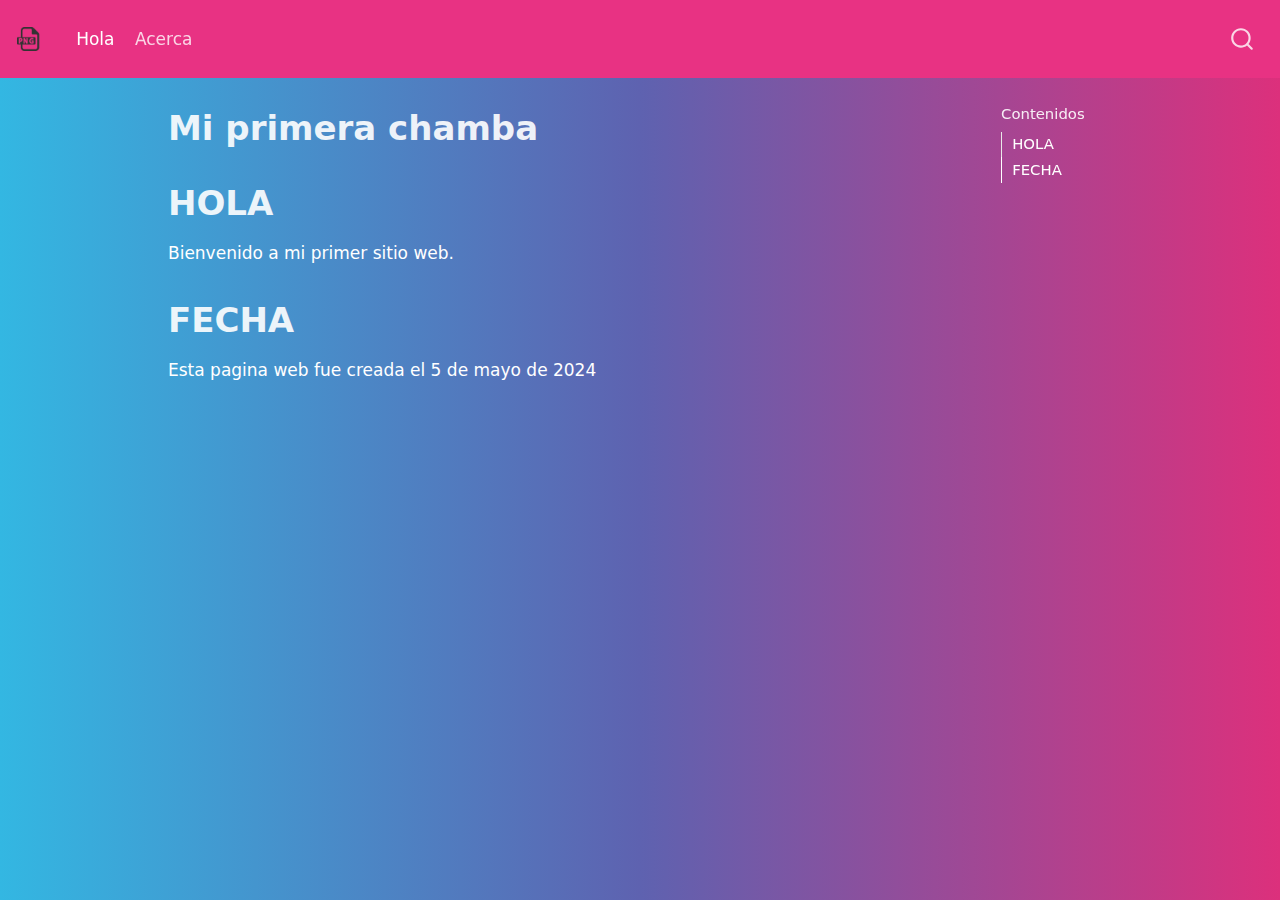
<file: docs/index.html>
<!DOCTYPE html>
<html xmlns="http://www.w3.org/1999/xhtml" lang="en" xml:lang="en"><head>

<meta charset="utf-8">
<meta name="generator" content="quarto-1.3.450">

<meta name="viewport" content="width=device-width, initial-scale=1.0, user-scalable=yes">


<title>Mi primera chamba</title>
<style>
code{white-space: pre-wrap;}
span.smallcaps{font-variant: small-caps;}
div.columns{display: flex; gap: min(4vw, 1.5em);}
div.column{flex: auto; overflow-x: auto;}
div.hanging-indent{margin-left: 1.5em; text-indent: -1.5em;}
ul.task-list{list-style: none;}
ul.task-list li input[type="checkbox"] {
  width: 0.8em;
  margin: 0 0.8em 0.2em -1em; /* quarto-specific, see https://github.com/quarto-dev/quarto-cli/issues/4556 */ 
  vertical-align: middle;
}
</style>


<script src="site_libs/quarto-nav/quarto-nav.js"></script>
<script src="site_libs/quarto-nav/headroom.min.js"></script>
<script src="site_libs/clipboard/clipboard.min.js"></script>
<script src="site_libs/quarto-search/autocomplete.umd.js"></script>
<script src="site_libs/quarto-search/fuse.min.js"></script>
<script src="site_libs/quarto-search/quarto-search.js"></script>
<meta name="quarto:offset" content="./">
<script src="site_libs/quarto-html/quarto.js"></script>
<script src="site_libs/quarto-html/popper.min.js"></script>
<script src="site_libs/quarto-html/tippy.umd.min.js"></script>
<script src="site_libs/quarto-html/anchor.min.js"></script>
<link href="site_libs/quarto-html/tippy.css" rel="stylesheet">
<link href="site_libs/quarto-html/quarto-syntax-highlighting.css" rel="stylesheet" id="quarto-text-highlighting-styles">
<script src="site_libs/bootstrap/bootstrap.min.js"></script>
<link href="site_libs/bootstrap/bootstrap-icons.css" rel="stylesheet">
<link href="site_libs/bootstrap/bootstrap.min.css" rel="stylesheet" id="quarto-bootstrap" data-mode="light">
<script id="quarto-search-options" type="application/json">{
  "location": "navbar",
  "copy-button": false,
  "collapse-after": 3,
  "panel-placement": "end",
  "type": "overlay",
  "limit": 20,
  "language": {
    "search-no-results-text": "No results",
    "search-matching-documents-text": "matching documents",
    "search-copy-link-title": "Copy link to search",
    "search-hide-matches-text": "Hide additional matches",
    "search-more-match-text": "more match in this document",
    "search-more-matches-text": "more matches in this document",
    "search-clear-button-title": "Clear",
    "search-detached-cancel-button-title": "Cancel",
    "search-submit-button-title": "Submit",
    "search-label": "Search"
  }
}</script>


<link rel="stylesheet" href="styles.css">
</head>

<body class="nav-fixed">

<div id="quarto-search-results"></div>
  <header id="quarto-header" class="headroom fixed-top">
    <nav class="navbar navbar-expand-lg navbar-dark ">
      <div class="navbar-container container-fluid">
      <div class="navbar-brand-container">
    <a href="./index.html" class="navbar-brand navbar-brand-logo">
    <img src="./icon.png" alt="" class="navbar-logo">
    </a>
  </div>
            <div id="quarto-search" class="" title="Search"></div>
          <button class="navbar-toggler" type="button" data-bs-toggle="collapse" data-bs-target="#navbarCollapse" aria-controls="navbarCollapse" aria-expanded="false" aria-label="Toggle navigation" onclick="if (window.quartoToggleHeadroom) { window.quartoToggleHeadroom(); }">
  <span class="navbar-toggler-icon"></span>
</button>
          <div class="collapse navbar-collapse" id="navbarCollapse">
            <ul class="navbar-nav navbar-nav-scroll me-auto">
  <li class="nav-item">
    <a class="nav-link active" href="./index.html" rel="" target="" aria-current="page">
 <span class="menu-text">Hola</span></a>
  </li>  
  <li class="nav-item">
    <a class="nav-link" href="./about.html" rel="" target="">
 <span class="menu-text">Acerca</span></a>
  </li>  
</ul>
            <div class="quarto-navbar-tools ms-auto">
</div>
          </div> <!-- /navcollapse -->
      </div> <!-- /container-fluid -->
    </nav>
</header>
<!-- content -->
<div id="quarto-content" class="quarto-container page-columns page-rows-contents page-layout-article page-navbar">
<!-- sidebar -->
<!-- margin-sidebar -->
    <div id="quarto-margin-sidebar" class="sidebar margin-sidebar">
        <nav id="TOC" role="doc-toc" class="toc-active">
    <h2 id="toc-title">Contenidos</h2>
   
  <ul>
  <li><a href="#hola" id="toc-hola" class="nav-link active" data-scroll-target="#hola">HOLA</a></li>
  <li><a href="#fecha" id="toc-fecha" class="nav-link" data-scroll-target="#fecha">FECHA</a></li>
  </ul>
</nav>
    </div>
<!-- main -->
<main class="content" id="quarto-document-content">

<header id="title-block-header" class="quarto-title-block default">
<div class="quarto-title">
<h1 class="title">Mi primera chamba</h1>
</div>



<div class="quarto-title-meta">

    
  
    
  </div>
  

</header>

<section id="hola" class="level1">
<h1>HOLA</h1>
<p>Bienvenido a mi primer sitio web.</p>
</section>
<section id="fecha" class="level1">
<h1>FECHA</h1>
<p>Esta pagina web fue creada el 5 de mayo de 2024</p>


</section>

</main> <!-- /main -->
<script id="quarto-html-after-body" type="application/javascript">
window.document.addEventListener("DOMContentLoaded", function (event) {
  const toggleBodyColorMode = (bsSheetEl) => {
    const mode = bsSheetEl.getAttribute("data-mode");
    const bodyEl = window.document.querySelector("body");
    if (mode === "dark") {
      bodyEl.classList.add("quarto-dark");
      bodyEl.classList.remove("quarto-light");
    } else {
      bodyEl.classList.add("quarto-light");
      bodyEl.classList.remove("quarto-dark");
    }
  }
  const toggleBodyColorPrimary = () => {
    const bsSheetEl = window.document.querySelector("link#quarto-bootstrap");
    if (bsSheetEl) {
      toggleBodyColorMode(bsSheetEl);
    }
  }
  toggleBodyColorPrimary();  
  const icon = "";
  const anchorJS = new window.AnchorJS();
  anchorJS.options = {
    placement: 'right',
    icon: icon
  };
  anchorJS.add('.anchored');
  const isCodeAnnotation = (el) => {
    for (const clz of el.classList) {
      if (clz.startsWith('code-annotation-')) {                     
        return true;
      }
    }
    return false;
  }
  const clipboard = new window.ClipboardJS('.code-copy-button', {
    text: function(trigger) {
      const codeEl = trigger.previousElementSibling.cloneNode(true);
      for (const childEl of codeEl.children) {
        if (isCodeAnnotation(childEl)) {
          childEl.remove();
        }
      }
      return codeEl.innerText;
    }
  });
  clipboard.on('success', function(e) {
    // button target
    const button = e.trigger;
    // don't keep focus
    button.blur();
    // flash "checked"
    button.classList.add('code-copy-button-checked');
    var currentTitle = button.getAttribute("title");
    button.setAttribute("title", "Copied!");
    let tooltip;
    if (window.bootstrap) {
      button.setAttribute("data-bs-toggle", "tooltip");
      button.setAttribute("data-bs-placement", "left");
      button.setAttribute("data-bs-title", "Copied!");
      tooltip = new bootstrap.Tooltip(button, 
        { trigger: "manual", 
          customClass: "code-copy-button-tooltip",
          offset: [0, -8]});
      tooltip.show();    
    }
    setTimeout(function() {
      if (tooltip) {
        tooltip.hide();
        button.removeAttribute("data-bs-title");
        button.removeAttribute("data-bs-toggle");
        button.removeAttribute("data-bs-placement");
      }
      button.setAttribute("title", currentTitle);
      button.classList.remove('code-copy-button-checked');
    }, 1000);
    // clear code selection
    e.clearSelection();
  });
  function tippyHover(el, contentFn) {
    const config = {
      allowHTML: true,
      content: contentFn,
      maxWidth: 500,
      delay: 100,
      arrow: false,
      appendTo: function(el) {
          return el.parentElement;
      },
      interactive: true,
      interactiveBorder: 10,
      theme: 'quarto',
      placement: 'bottom-start'
    };
    window.tippy(el, config); 
  }
  const noterefs = window.document.querySelectorAll('a[role="doc-noteref"]');
  for (var i=0; i<noterefs.length; i++) {
    const ref = noterefs[i];
    tippyHover(ref, function() {
      // use id or data attribute instead here
      let href = ref.getAttribute('data-footnote-href') || ref.getAttribute('href');
      try { href = new URL(href).hash; } catch {}
      const id = href.replace(/^#\/?/, "");
      const note = window.document.getElementById(id);
      return note.innerHTML;
    });
  }
      let selectedAnnoteEl;
      const selectorForAnnotation = ( cell, annotation) => {
        let cellAttr = 'data-code-cell="' + cell + '"';
        let lineAttr = 'data-code-annotation="' +  annotation + '"';
        const selector = 'span[' + cellAttr + '][' + lineAttr + ']';
        return selector;
      }
      const selectCodeLines = (annoteEl) => {
        const doc = window.document;
        const targetCell = annoteEl.getAttribute("data-target-cell");
        const targetAnnotation = annoteEl.getAttribute("data-target-annotation");
        const annoteSpan = window.document.querySelector(selectorForAnnotation(targetCell, targetAnnotation));
        const lines = annoteSpan.getAttribute("data-code-lines").split(",");
        const lineIds = lines.map((line) => {
          return targetCell + "-" + line;
        })
        let top = null;
        let height = null;
        let parent = null;
        if (lineIds.length > 0) {
            //compute the position of the single el (top and bottom and make a div)
            const el = window.document.getElementById(lineIds[0]);
            top = el.offsetTop;
            height = el.offsetHeight;
            parent = el.parentElement.parentElement;
          if (lineIds.length > 1) {
            const lastEl = window.document.getElementById(lineIds[lineIds.length - 1]);
            const bottom = lastEl.offsetTop + lastEl.offsetHeight;
            height = bottom - top;
          }
          if (top !== null && height !== null && parent !== null) {
            // cook up a div (if necessary) and position it 
            let div = window.document.getElementById("code-annotation-line-highlight");
            if (div === null) {
              div = window.document.createElement("div");
              div.setAttribute("id", "code-annotation-line-highlight");
              div.style.position = 'absolute';
              parent.appendChild(div);
            }
            div.style.top = top - 2 + "px";
            div.style.height = height + 4 + "px";
            let gutterDiv = window.document.getElementById("code-annotation-line-highlight-gutter");
            if (gutterDiv === null) {
              gutterDiv = window.document.createElement("div");
              gutterDiv.setAttribute("id", "code-annotation-line-highlight-gutter");
              gutterDiv.style.position = 'absolute';
              const codeCell = window.document.getElementById(targetCell);
              const gutter = codeCell.querySelector('.code-annotation-gutter');
              gutter.appendChild(gutterDiv);
            }
            gutterDiv.style.top = top - 2 + "px";
            gutterDiv.style.height = height + 4 + "px";
          }
          selectedAnnoteEl = annoteEl;
        }
      };
      const unselectCodeLines = () => {
        const elementsIds = ["code-annotation-line-highlight", "code-annotation-line-highlight-gutter"];
        elementsIds.forEach((elId) => {
          const div = window.document.getElementById(elId);
          if (div) {
            div.remove();
          }
        });
        selectedAnnoteEl = undefined;
      };
      // Attach click handler to the DT
      const annoteDls = window.document.querySelectorAll('dt[data-target-cell]');
      for (const annoteDlNode of annoteDls) {
        annoteDlNode.addEventListener('click', (event) => {
          const clickedEl = event.target;
          if (clickedEl !== selectedAnnoteEl) {
            unselectCodeLines();
            const activeEl = window.document.querySelector('dt[data-target-cell].code-annotation-active');
            if (activeEl) {
              activeEl.classList.remove('code-annotation-active');
            }
            selectCodeLines(clickedEl);
            clickedEl.classList.add('code-annotation-active');
          } else {
            // Unselect the line
            unselectCodeLines();
            clickedEl.classList.remove('code-annotation-active');
          }
        });
      }
  const findCites = (el) => {
    const parentEl = el.parentElement;
    if (parentEl) {
      const cites = parentEl.dataset.cites;
      if (cites) {
        return {
          el,
          cites: cites.split(' ')
        };
      } else {
        return findCites(el.parentElement)
      }
    } else {
      return undefined;
    }
  };
  var bibliorefs = window.document.querySelectorAll('a[role="doc-biblioref"]');
  for (var i=0; i<bibliorefs.length; i++) {
    const ref = bibliorefs[i];
    const citeInfo = findCites(ref);
    if (citeInfo) {
      tippyHover(citeInfo.el, function() {
        var popup = window.document.createElement('div');
        citeInfo.cites.forEach(function(cite) {
          var citeDiv = window.document.createElement('div');
          citeDiv.classList.add('hanging-indent');
          citeDiv.classList.add('csl-entry');
          var biblioDiv = window.document.getElementById('ref-' + cite);
          if (biblioDiv) {
            citeDiv.innerHTML = biblioDiv.innerHTML;
          }
          popup.appendChild(citeDiv);
        });
        return popup.innerHTML;
      });
    }
  }
});
</script>
</div> <!-- /content -->



</body></html>
</file>
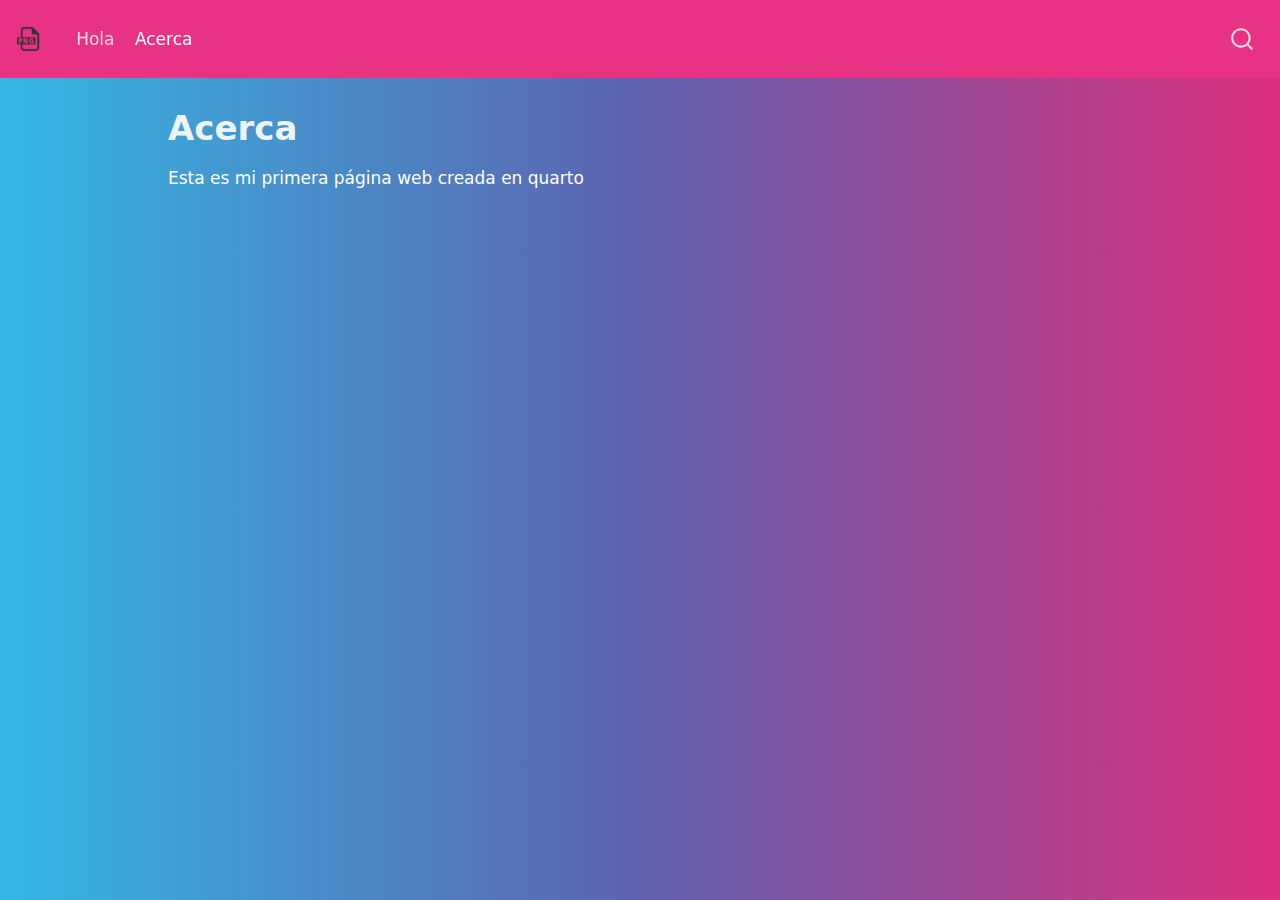
<file: docs/about.html>
<!DOCTYPE html>
<html xmlns="http://www.w3.org/1999/xhtml" lang="en" xml:lang="en"><head>

<meta charset="utf-8">
<meta name="generator" content="quarto-1.3.450">

<meta name="viewport" content="width=device-width, initial-scale=1.0, user-scalable=yes">


<title>Mi primera chamba - Acerca</title>
<style>
code{white-space: pre-wrap;}
span.smallcaps{font-variant: small-caps;}
div.columns{display: flex; gap: min(4vw, 1.5em);}
div.column{flex: auto; overflow-x: auto;}
div.hanging-indent{margin-left: 1.5em; text-indent: -1.5em;}
ul.task-list{list-style: none;}
ul.task-list li input[type="checkbox"] {
  width: 0.8em;
  margin: 0 0.8em 0.2em -1em; /* quarto-specific, see https://github.com/quarto-dev/quarto-cli/issues/4556 */ 
  vertical-align: middle;
}
</style>


<script src="site_libs/quarto-nav/quarto-nav.js"></script>
<script src="site_libs/quarto-nav/headroom.min.js"></script>
<script src="site_libs/clipboard/clipboard.min.js"></script>
<script src="site_libs/quarto-search/autocomplete.umd.js"></script>
<script src="site_libs/quarto-search/fuse.min.js"></script>
<script src="site_libs/quarto-search/quarto-search.js"></script>
<meta name="quarto:offset" content="./">
<script src="site_libs/quarto-html/quarto.js"></script>
<script src="site_libs/quarto-html/popper.min.js"></script>
<script src="site_libs/quarto-html/tippy.umd.min.js"></script>
<script src="site_libs/quarto-html/anchor.min.js"></script>
<link href="site_libs/quarto-html/tippy.css" rel="stylesheet">
<link href="site_libs/quarto-html/quarto-syntax-highlighting.css" rel="stylesheet" id="quarto-text-highlighting-styles">
<script src="site_libs/bootstrap/bootstrap.min.js"></script>
<link href="site_libs/bootstrap/bootstrap-icons.css" rel="stylesheet">
<link href="site_libs/bootstrap/bootstrap.min.css" rel="stylesheet" id="quarto-bootstrap" data-mode="light">
<script id="quarto-search-options" type="application/json">{
  "location": "navbar",
  "copy-button": false,
  "collapse-after": 3,
  "panel-placement": "end",
  "type": "overlay",
  "limit": 20,
  "language": {
    "search-no-results-text": "No results",
    "search-matching-documents-text": "matching documents",
    "search-copy-link-title": "Copy link to search",
    "search-hide-matches-text": "Hide additional matches",
    "search-more-match-text": "more match in this document",
    "search-more-matches-text": "more matches in this document",
    "search-clear-button-title": "Clear",
    "search-detached-cancel-button-title": "Cancel",
    "search-submit-button-title": "Submit",
    "search-label": "Search"
  }
}</script>


<link rel="stylesheet" href="styles.css">
</head>

<body class="nav-fixed">

<div id="quarto-search-results"></div>
  <header id="quarto-header" class="headroom fixed-top">
    <nav class="navbar navbar-expand-lg navbar-dark ">
      <div class="navbar-container container-fluid">
      <div class="navbar-brand-container">
    <a href="./index.html" class="navbar-brand navbar-brand-logo">
    <img src="./icon.png" alt="" class="navbar-logo">
    </a>
  </div>
            <div id="quarto-search" class="" title="Search"></div>
          <button class="navbar-toggler" type="button" data-bs-toggle="collapse" data-bs-target="#navbarCollapse" aria-controls="navbarCollapse" aria-expanded="false" aria-label="Toggle navigation" onclick="if (window.quartoToggleHeadroom) { window.quartoToggleHeadroom(); }">
  <span class="navbar-toggler-icon"></span>
</button>
          <div class="collapse navbar-collapse" id="navbarCollapse">
            <ul class="navbar-nav navbar-nav-scroll me-auto">
  <li class="nav-item">
    <a class="nav-link" href="./index.html" rel="" target="">
 <span class="menu-text">Hola</span></a>
  </li>  
  <li class="nav-item">
    <a class="nav-link active" href="./about.html" rel="" target="" aria-current="page">
 <span class="menu-text">Acerca</span></a>
  </li>  
</ul>
            <div class="quarto-navbar-tools ms-auto">
</div>
          </div> <!-- /navcollapse -->
      </div> <!-- /container-fluid -->
    </nav>
</header>
<!-- content -->
<div id="quarto-content" class="quarto-container page-columns page-rows-contents page-layout-article page-navbar">
<!-- sidebar -->
<!-- margin-sidebar -->
    <div id="quarto-margin-sidebar" class="sidebar margin-sidebar">
        
    </div>
<!-- main -->
<main class="content" id="quarto-document-content">

<header id="title-block-header" class="quarto-title-block default">
<div class="quarto-title">
<h1 class="title">Acerca</h1>
</div>



<div class="quarto-title-meta">

    
  
    
  </div>
  

</header>

<p>Esta es mi primera página web creada en quarto</p>



</main> <!-- /main -->
<script id="quarto-html-after-body" type="application/javascript">
window.document.addEventListener("DOMContentLoaded", function (event) {
  const toggleBodyColorMode = (bsSheetEl) => {
    const mode = bsSheetEl.getAttribute("data-mode");
    const bodyEl = window.document.querySelector("body");
    if (mode === "dark") {
      bodyEl.classList.add("quarto-dark");
      bodyEl.classList.remove("quarto-light");
    } else {
      bodyEl.classList.add("quarto-light");
      bodyEl.classList.remove("quarto-dark");
    }
  }
  const toggleBodyColorPrimary = () => {
    const bsSheetEl = window.document.querySelector("link#quarto-bootstrap");
    if (bsSheetEl) {
      toggleBodyColorMode(bsSheetEl);
    }
  }
  toggleBodyColorPrimary();  
  const icon = "";
  const anchorJS = new window.AnchorJS();
  anchorJS.options = {
    placement: 'right',
    icon: icon
  };
  anchorJS.add('.anchored');
  const isCodeAnnotation = (el) => {
    for (const clz of el.classList) {
      if (clz.startsWith('code-annotation-')) {                     
        return true;
      }
    }
    return false;
  }
  const clipboard = new window.ClipboardJS('.code-copy-button', {
    text: function(trigger) {
      const codeEl = trigger.previousElementSibling.cloneNode(true);
      for (const childEl of codeEl.children) {
        if (isCodeAnnotation(childEl)) {
          childEl.remove();
        }
      }
      return codeEl.innerText;
    }
  });
  clipboard.on('success', function(e) {
    // button target
    const button = e.trigger;
    // don't keep focus
    button.blur();
    // flash "checked"
    button.classList.add('code-copy-button-checked');
    var currentTitle = button.getAttribute("title");
    button.setAttribute("title", "Copied!");
    let tooltip;
    if (window.bootstrap) {
      button.setAttribute("data-bs-toggle", "tooltip");
      button.setAttribute("data-bs-placement", "left");
      button.setAttribute("data-bs-title", "Copied!");
      tooltip = new bootstrap.Tooltip(button, 
        { trigger: "manual", 
          customClass: "code-copy-button-tooltip",
          offset: [0, -8]});
      tooltip.show();    
    }
    setTimeout(function() {
      if (tooltip) {
        tooltip.hide();
        button.removeAttribute("data-bs-title");
        button.removeAttribute("data-bs-toggle");
        button.removeAttribute("data-bs-placement");
      }
      button.setAttribute("title", currentTitle);
      button.classList.remove('code-copy-button-checked');
    }, 1000);
    // clear code selection
    e.clearSelection();
  });
  function tippyHover(el, contentFn) {
    const config = {
      allowHTML: true,
      content: contentFn,
      maxWidth: 500,
      delay: 100,
      arrow: false,
      appendTo: function(el) {
          return el.parentElement;
      },
      interactive: true,
      interactiveBorder: 10,
      theme: 'quarto',
      placement: 'bottom-start'
    };
    window.tippy(el, config); 
  }
  const noterefs = window.document.querySelectorAll('a[role="doc-noteref"]');
  for (var i=0; i<noterefs.length; i++) {
    const ref = noterefs[i];
    tippyHover(ref, function() {
      // use id or data attribute instead here
      let href = ref.getAttribute('data-footnote-href') || ref.getAttribute('href');
      try { href = new URL(href).hash; } catch {}
      const id = href.replace(/^#\/?/, "");
      const note = window.document.getElementById(id);
      return note.innerHTML;
    });
  }
      let selectedAnnoteEl;
      const selectorForAnnotation = ( cell, annotation) => {
        let cellAttr = 'data-code-cell="' + cell + '"';
        let lineAttr = 'data-code-annotation="' +  annotation + '"';
        const selector = 'span[' + cellAttr + '][' + lineAttr + ']';
        return selector;
      }
      const selectCodeLines = (annoteEl) => {
        const doc = window.document;
        const targetCell = annoteEl.getAttribute("data-target-cell");
        const targetAnnotation = annoteEl.getAttribute("data-target-annotation");
        const annoteSpan = window.document.querySelector(selectorForAnnotation(targetCell, targetAnnotation));
        const lines = annoteSpan.getAttribute("data-code-lines").split(",");
        const lineIds = lines.map((line) => {
          return targetCell + "-" + line;
        })
        let top = null;
        let height = null;
        let parent = null;
        if (lineIds.length > 0) {
            //compute the position of the single el (top and bottom and make a div)
            const el = window.document.getElementById(lineIds[0]);
            top = el.offsetTop;
            height = el.offsetHeight;
            parent = el.parentElement.parentElement;
          if (lineIds.length > 1) {
            const lastEl = window.document.getElementById(lineIds[lineIds.length - 1]);
            const bottom = lastEl.offsetTop + lastEl.offsetHeight;
            height = bottom - top;
          }
          if (top !== null && height !== null && parent !== null) {
            // cook up a div (if necessary) and position it 
            let div = window.document.getElementById("code-annotation-line-highlight");
            if (div === null) {
              div = window.document.createElement("div");
              div.setAttribute("id", "code-annotation-line-highlight");
              div.style.position = 'absolute';
              parent.appendChild(div);
            }
            div.style.top = top - 2 + "px";
            div.style.height = height + 4 + "px";
            let gutterDiv = window.document.getElementById("code-annotation-line-highlight-gutter");
            if (gutterDiv === null) {
              gutterDiv = window.document.createElement("div");
              gutterDiv.setAttribute("id", "code-annotation-line-highlight-gutter");
              gutterDiv.style.position = 'absolute';
              const codeCell = window.document.getElementById(targetCell);
              const gutter = codeCell.querySelector('.code-annotation-gutter');
              gutter.appendChild(gutterDiv);
            }
            gutterDiv.style.top = top - 2 + "px";
            gutterDiv.style.height = height + 4 + "px";
          }
          selectedAnnoteEl = annoteEl;
        }
      };
      const unselectCodeLines = () => {
        const elementsIds = ["code-annotation-line-highlight", "code-annotation-line-highlight-gutter"];
        elementsIds.forEach((elId) => {
          const div = window.document.getElementById(elId);
          if (div) {
            div.remove();
          }
        });
        selectedAnnoteEl = undefined;
      };
      // Attach click handler to the DT
      const annoteDls = window.document.querySelectorAll('dt[data-target-cell]');
      for (const annoteDlNode of annoteDls) {
        annoteDlNode.addEventListener('click', (event) => {
          const clickedEl = event.target;
          if (clickedEl !== selectedAnnoteEl) {
            unselectCodeLines();
            const activeEl = window.document.querySelector('dt[data-target-cell].code-annotation-active');
            if (activeEl) {
              activeEl.classList.remove('code-annotation-active');
            }
            selectCodeLines(clickedEl);
            clickedEl.classList.add('code-annotation-active');
          } else {
            // Unselect the line
            unselectCodeLines();
            clickedEl.classList.remove('code-annotation-active');
          }
        });
      }
  const findCites = (el) => {
    const parentEl = el.parentElement;
    if (parentEl) {
      const cites = parentEl.dataset.cites;
      if (cites) {
        return {
          el,
          cites: cites.split(' ')
        };
      } else {
        return findCites(el.parentElement)
      }
    } else {
      return undefined;
    }
  };
  var bibliorefs = window.document.querySelectorAll('a[role="doc-biblioref"]');
  for (var i=0; i<bibliorefs.length; i++) {
    const ref = bibliorefs[i];
    const citeInfo = findCites(ref);
    if (citeInfo) {
      tippyHover(citeInfo.el, function() {
        var popup = window.document.createElement('div');
        citeInfo.cites.forEach(function(cite) {
          var citeDiv = window.document.createElement('div');
          citeDiv.classList.add('hanging-indent');
          citeDiv.classList.add('csl-entry');
          var biblioDiv = window.document.getElementById('ref-' + cite);
          if (biblioDiv) {
            citeDiv.innerHTML = biblioDiv.innerHTML;
          }
          popup.appendChild(citeDiv);
        });
        return popup.innerHTML;
      });
    }
  }
});
</script>
</div> <!-- /content -->



</body></html>
</file>
<file: docs/site_libs/quarto-html/tippy.css>
.tippy-box[data-animation=fade][data-state=hidden]{opacity:0}[data-tippy-root]{max-width:calc(100vw - 10px)}.tippy-box{position:relative;background-color:#333;color:#fff;border-radius:4px;font-size:14px;line-height:1.4;white-space:normal;outline:0;transition-property:transform,visibility,opacity}.tippy-box[data-placement^=top]>.tippy-arrow{bottom:0}.tippy-box[data-placement^=top]>.tippy-arrow:before{bottom:-7px;left:0;border-width:8px 8px 0;border-top-color:initial;transform-origin:center top}.tippy-box[data-placement^=bottom]>.tippy-arrow{top:0}.tippy-box[data-placement^=bottom]>.tippy-arrow:before{top:-7px;left:0;border-width:0 8px 8px;border-bottom-color:initial;transform-origin:center bottom}.tippy-box[data-placement^=left]>.tippy-arrow{right:0}.tippy-box[data-placement^=left]>.tippy-arrow:before{border-width:8px 0 8px 8px;border-left-color:initial;right:-7px;transform-origin:center left}.tippy-box[data-placement^=right]>.tippy-arrow{left:0}.tippy-box[data-placement^=right]>.tippy-arrow:before{left:-7px;border-width:8px 8px 8px 0;border-right-color:initial;transform-origin:center right}.tippy-box[data-inertia][data-state=visible]{transition-timing-function:cubic-bezier(.54,1.5,.38,1.11)}.tippy-arrow{width:16px;height:16px;color:#333}.tippy-arrow:before{content:"";position:absolute;border-color:transparent;border-style:solid}.tippy-content{position:relative;padding:5px 9px;z-index:1}
</file>
<file: docs/site_libs/quarto-html/quarto-syntax-highlighting.css>
/* quarto syntax highlight colors */
:root {
  --quarto-hl-ot-color: #003B4F;
  --quarto-hl-at-color: #657422;
  --quarto-hl-ss-color: #20794D;
  --quarto-hl-an-color: #5E5E5E;
  --quarto-hl-fu-color: #4758AB;
  --quarto-hl-st-color: #20794D;
  --quarto-hl-cf-color: #003B4F;
  --quarto-hl-op-color: #5E5E5E;
  --quarto-hl-er-color: #AD0000;
  --quarto-hl-bn-color: #AD0000;
  --quarto-hl-al-color: #AD0000;
  --quarto-hl-va-color: #111111;
  --quarto-hl-bu-color: inherit;
  --quarto-hl-ex-color: inherit;
  --quarto-hl-pp-color: #AD0000;
  --quarto-hl-in-color: #5E5E5E;
  --quarto-hl-vs-color: #20794D;
  --quarto-hl-wa-color: #5E5E5E;
  --quarto-hl-do-color: #5E5E5E;
  --quarto-hl-im-color: #00769E;
  --quarto-hl-ch-color: #20794D;
  --quarto-hl-dt-color: #AD0000;
  --quarto-hl-fl-color: #AD0000;
  --quarto-hl-co-color: #5E5E5E;
  --quarto-hl-cv-color: #5E5E5E;
  --quarto-hl-cn-color: #8f5902;
  --quarto-hl-sc-color: #5E5E5E;
  --quarto-hl-dv-color: #AD0000;
  --quarto-hl-kw-color: #003B4F;
}

/* other quarto variables */
:root {
  --quarto-font-monospace: SFMono-Regular, Menlo, Monaco, Consolas, "Liberation Mono", "Courier New", monospace;
}

pre > code.sourceCode > span {
  color: #003B4F;
}

code span {
  color: #003B4F;
}

code.sourceCode > span {
  color: #003B4F;
}

div.sourceCode,
div.sourceCode pre.sourceCode {
  color: #003B4F;
}

code span.ot {
  color: #003B4F;
  font-style: inherit;
}

code span.at {
  color: #657422;
  font-style: inherit;
}

code span.ss {
  color: #20794D;
  font-style: inherit;
}

code span.an {
  color: #5E5E5E;
  font-style: inherit;
}

code span.fu {
  color: #4758AB;
  font-style: inherit;
}

code span.st {
  color: #20794D;
  font-style: inherit;
}

code span.cf {
  color: #003B4F;
  font-style: inherit;
}

code span.op {
  color: #5E5E5E;
  font-style: inherit;
}

code span.er {
  color: #AD0000;
  font-style: inherit;
}

code span.bn {
  color: #AD0000;
  font-style: inherit;
}

code span.al {
  color: #AD0000;
  font-style: inherit;
}

code span.va {
  color: #111111;
  font-style: inherit;
}

code span.bu {
  font-style: inherit;
}

code span.ex {
  font-style: inherit;
}

code span.pp {
  color: #AD0000;
  font-style: inherit;
}

code span.in {
  color: #5E5E5E;
  font-style: inherit;
}

code span.vs {
  color: #20794D;
  font-style: inherit;
}

code span.wa {
  color: #5E5E5E;
  font-style: italic;
}

code span.do {
  color: #5E5E5E;
  font-style: italic;
}

code span.im {
  color: #00769E;
  font-style: inherit;
}

code span.ch {
  color: #20794D;
  font-style: inherit;
}

code span.dt {
  color: #AD0000;
  font-style: inherit;
}

code span.fl {
  color: #AD0000;
  font-style: inherit;
}

code span.co {
  color: #5E5E5E;
  font-style: inherit;
}

code span.cv {
  color: #5E5E5E;
  font-style: italic;
}

code span.cn {
  color: #8f5902;
  font-style: inherit;
}

code span.sc {
  color: #5E5E5E;
  font-style: inherit;
}

code span.dv {
  color: #AD0000;
  font-style: inherit;
}

code span.kw {
  color: #003B4F;
  font-style: inherit;
}

.prevent-inlining {
  content: "</";
}

/*# sourceMappingURL=debc5d5d77c3f9108843748ff7464032.css.map */
</file>
<file: docs/styles.css>
/* css styles */
</file>
